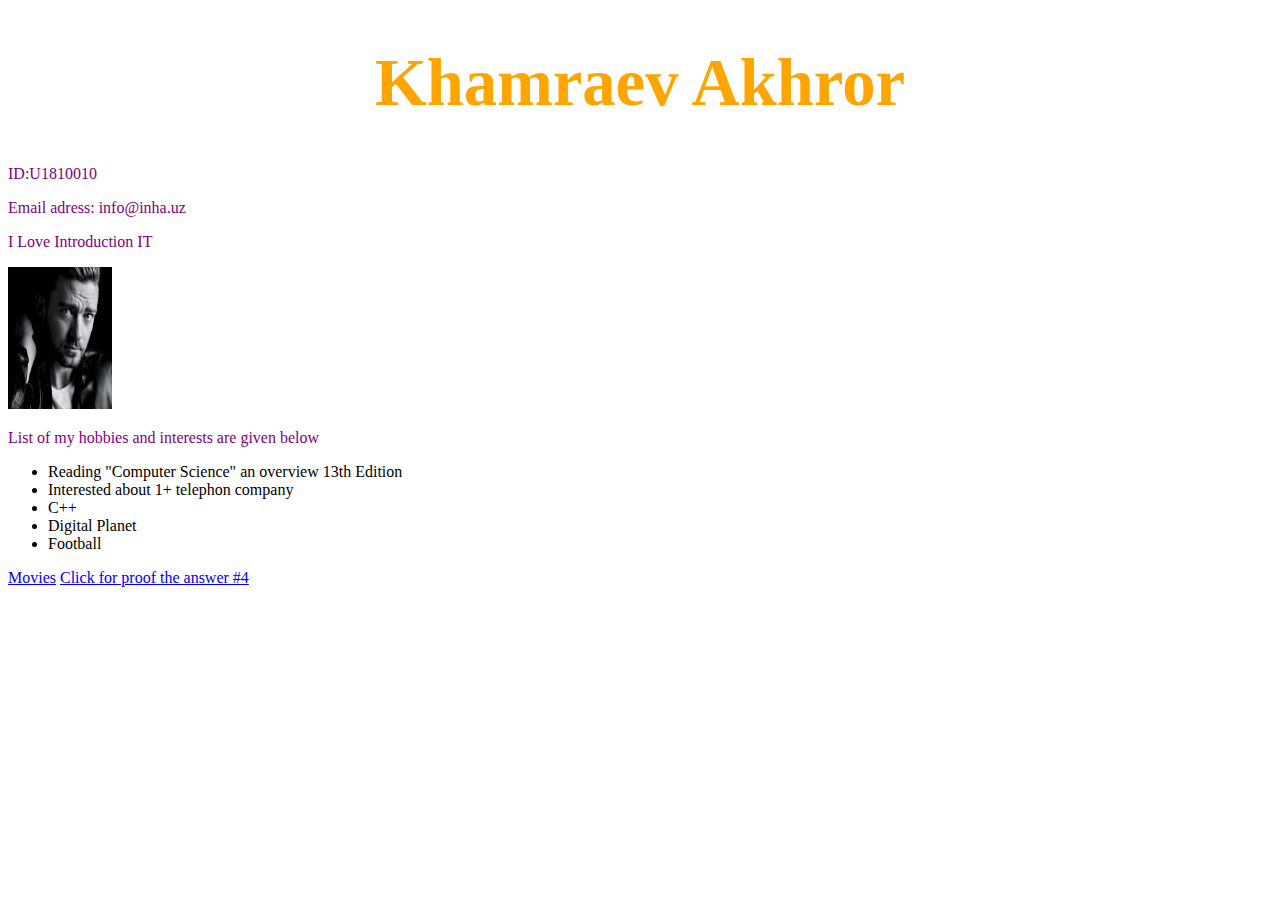
<file: index.html>
<!DOCTYPE html>
<html>
<head>
<link rel="stylesheet" href="css.css">
</head>
<body>
<h1>Khamraev Akhror</h1>
<p>ID:U1810010</p>
<p>Email adress: info@inha.uz</p>
<p>I Love Introduction IT</p>
<img src="IMG_20180112_112555_793.jpg" alt="Your internet isn't work" width="104" height="142">
<p>List of my hobbies and interests are given below</p>
<ul>
<li>Reading "Computer Science" an overview 13th Edition</li>
<li>Interested about 1+ telephon company</li>
<li>C++</li>
<li>Digital Planet</li>
<li>Football</li>
</ul>
<a href="movies.html">Movies</a>
<a href="https://Axror-StivG8.github.io/index.html">Click for proof the answer #4</a>
</body>
</html>
</file>
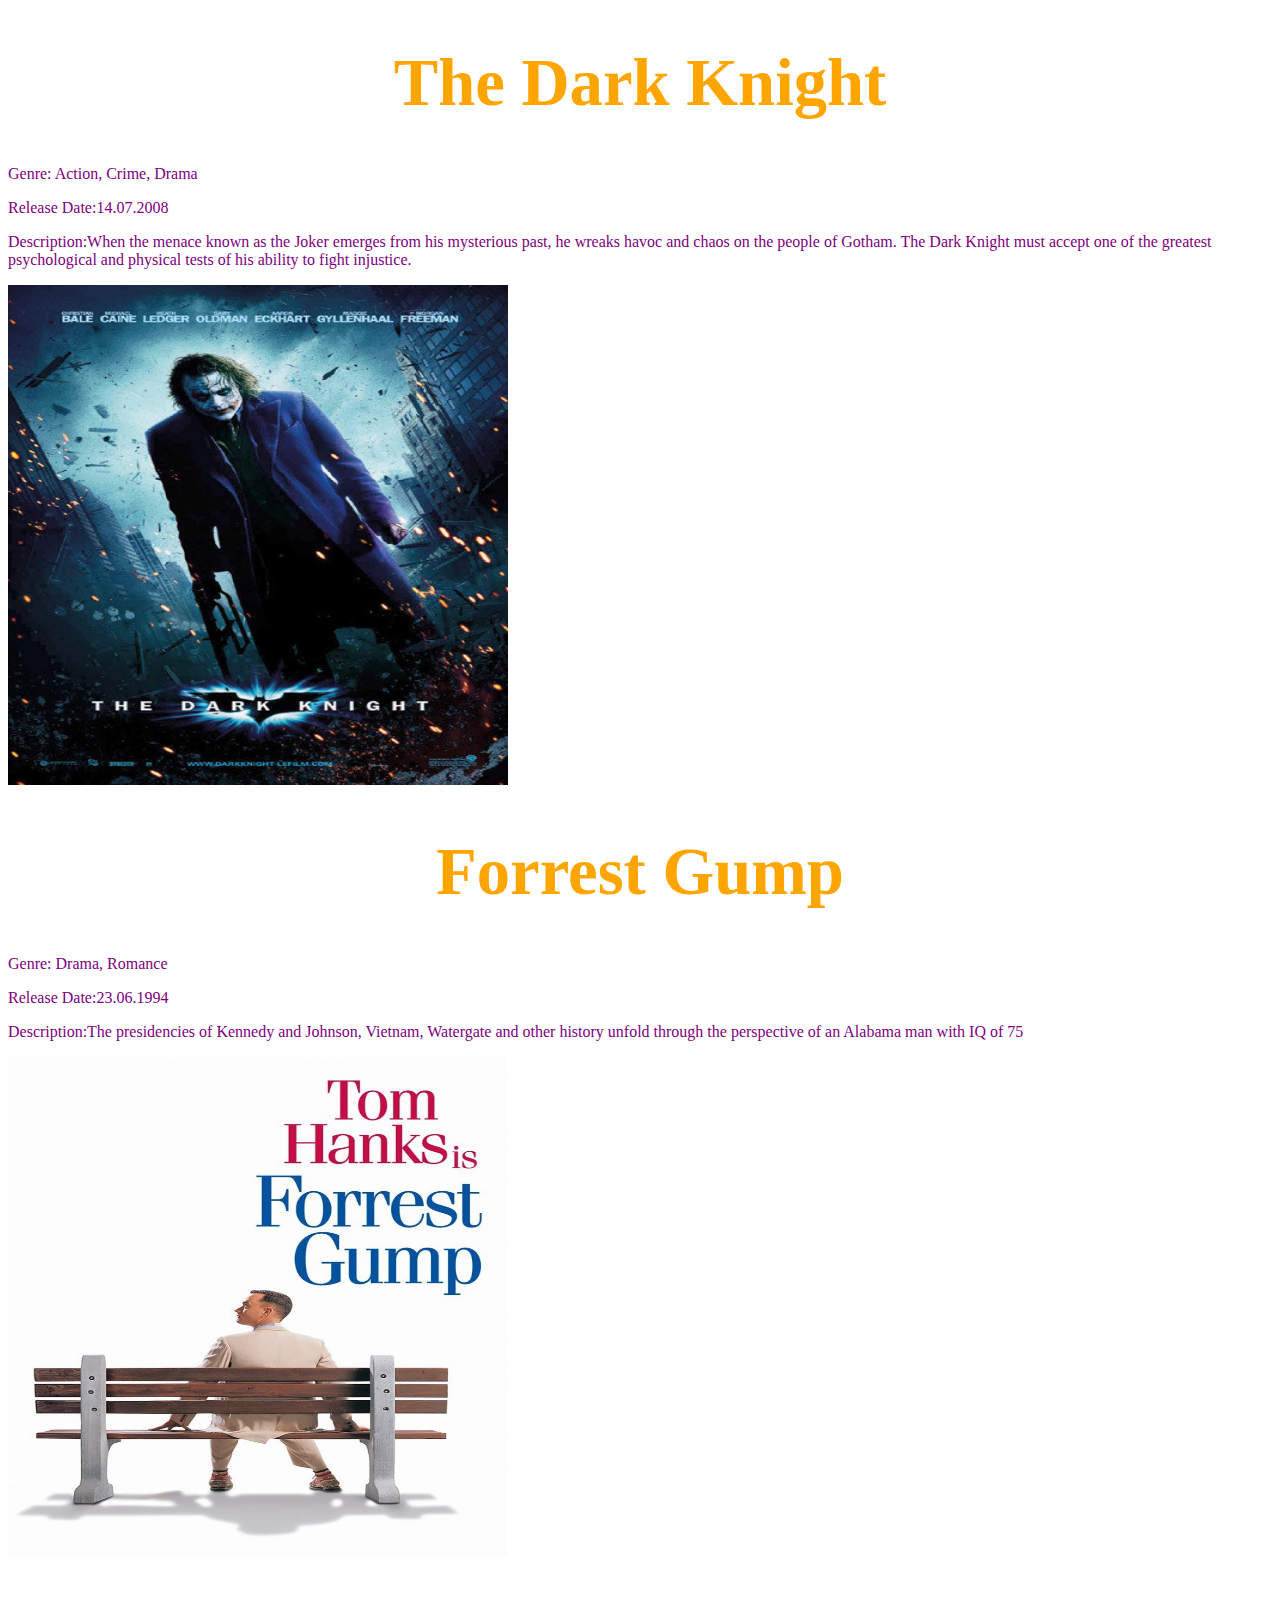
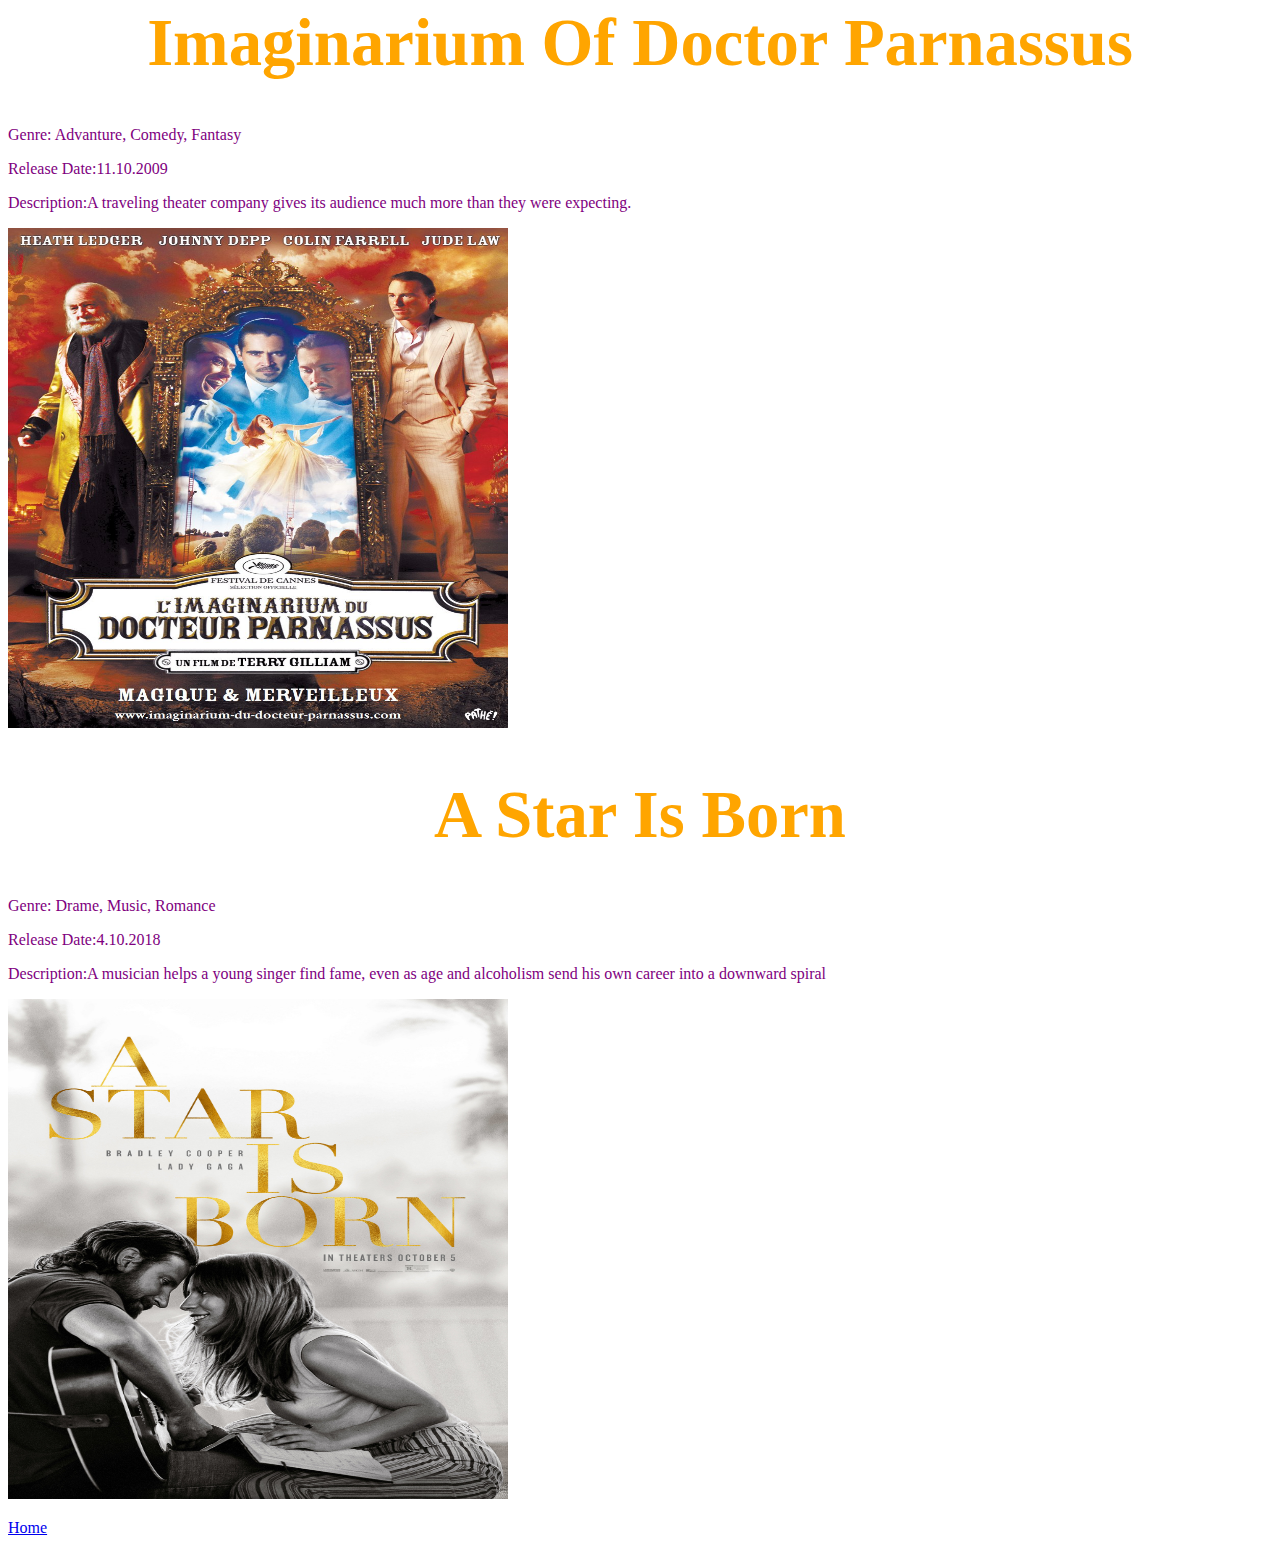
<file: movies.html>
<!DOCTYPE html>
<html>
<head>
<link rel="stylesheet" href="css.css">
</head>
<body>
<h1>The Dark Knight</h1>
<p>Genre: Action, Crime, Drama</p>
<p>Release Date:14.07.2008</p>
<p>Description:When the menace known as the Joker emerges from his mysterious past, he wreaks havoc and chaos on the people of Gotham. The Dark Knight must accept one of the greatest psychological and physical tests of his ability to fight injustice.</p>
 <p><a href="https://www.imdb.com/title/tt0468569/"><img src="batman-dark-knight-joker-i13945.jpg" width="500" 
   height="500" alt="Poster image"></a></p>
<h1>Forrest Gump</h1>
<p>Genre: Drama, Romance</p>
<p>Release Date:23.06.1994</p>
<p>Description:The presidencies of Kennedy and Johnson, Vietnam, Watergate and other history unfold through the perspective of an Alabama man with IQ of 75</p>
 <p><a href="https://www.imdb.com/title/tt0109830/"><img src="45.jpg" width="500" 
   height="500" alt="Poster image"></a></p>
<h1>Imaginarium Of Doctor Parnassus</h1>
<p>Genre: Advanture, Comedy, Fantasy</p>
<p>Release Date:11.10.2009</p>
<p>Description:A traveling theater company gives its audience much more than they were expecting.</p>
 <p><a href="https://www.imdb.com/title/tt1054606/"><img src="imaginarium_of_doctor_parnassus_the_2009_3108_poster.jpg" width="500" 
   height="500" alt="Poster image"></a></p>
<h1>A Star Is Born</h1>
<p>Genre: Drame, Music, Romance</p>
<p>Release Date:4.10.2018</p>
<p>Description:A musician helps a young singer find fame, even as age and alcoholism send his own career into a downward spiral</p>
 <p><a href="https://www.imdb.com/title/tt1517451/"><img src="MV5BMjE3MDQ0MTA3M15BMl5BanBnXkFtZTgwMDMwNDY2NTM@._V1_.jpg" width="500" 
   height="500" alt="Poster image"></a></p>
<a href="index.html">Home</a>
</body>
</html>
</file>
<file: css.css>
﻿h1 {
font-family:Juice ITC; font-size:50pt; color:orange; text-align:center;
}
p {
color:purple;
}
</file>
